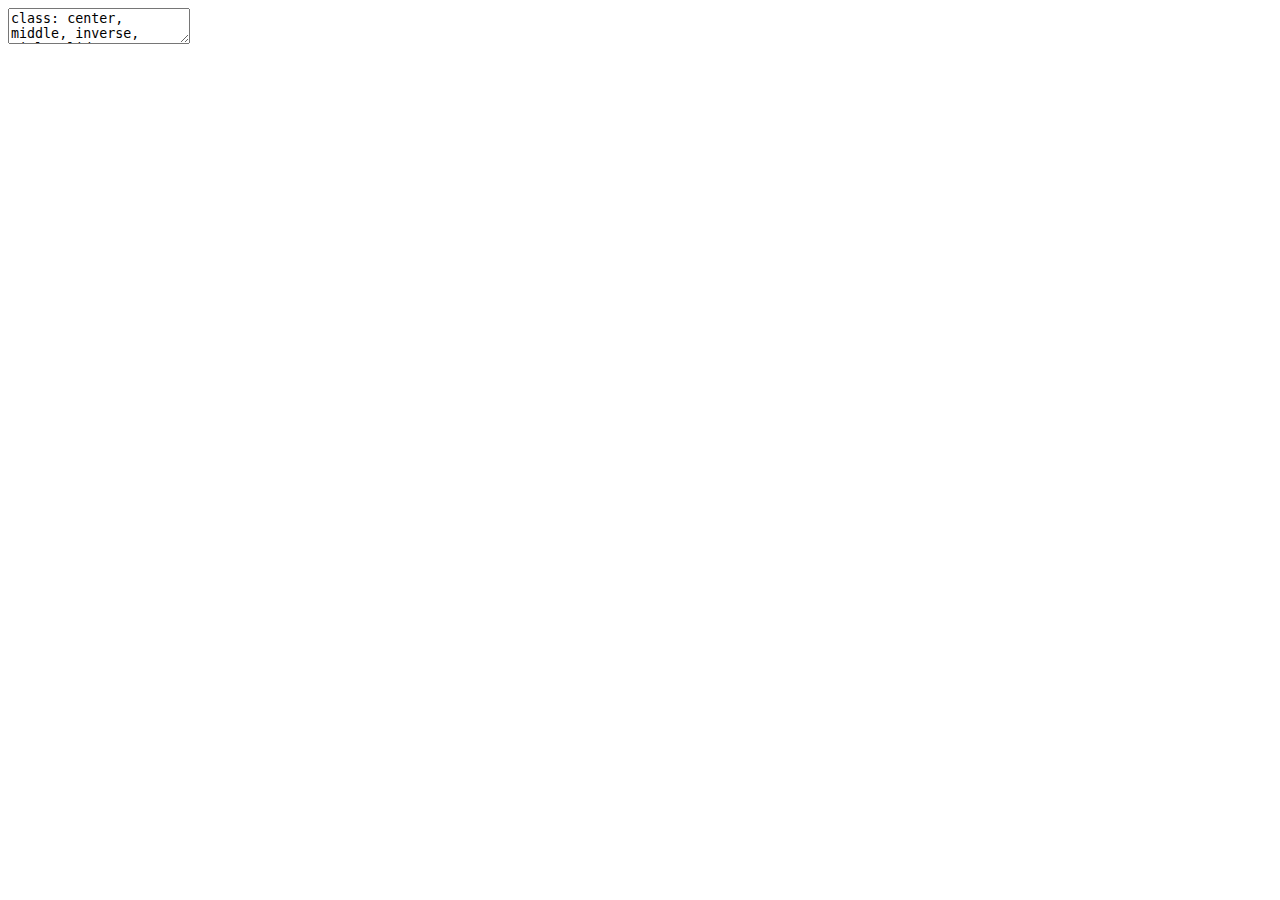
<file: code/sfnetworks-showcase/index.html>
<!DOCTYPE html>
<html lang="" xml:lang="">
  <head>
    <title>sfnetworks showcase</title>
    <meta charset="utf-8" />
    <script src="libs/header-attrs-2.7/header-attrs.js"></script>
    <link rel="stylesheet" href="xaringan-themer.css" type="text/css" />
  </head>
  <body>
    <textarea id="source">
class: center, middle, inverse, title-slide

# <code>sfnetworks</code> showcase

---

class: center, middle, hide-logo







.pull-left[
![:scale 38%](figs/sf.png)
]

.pull-right[
![:scale 38%](https://raw.githubusercontent.com/thomasp85/tidygraph/master/man/figures/logo.png)
]

.center[
![:scale 20%](https://raw.githubusercontent.com/luukvdmeer/sfnetworks/master/man/figures/logo.png)
]

---
class: middle





### From sf linestrings...

&lt;img src="index_files/figure-html/unnamed-chunk-2-1.png" width="864" /&gt;

---
class: middle
### To network representations!

&lt;img src="index_files/figure-html/clean2-1.png" width="864" /&gt;

---
class: middle, center
## Network cleaning

---
class: middle
### Initial network

&lt;img src="index_files/figure-html/clean0-1.png" width="864" /&gt;

---
class: middle
### Simplifying edges

&lt;img src="index_files/figure-html/clean3-1.png" width="864" /&gt;

---
class: middle
### Subdividing edges

&lt;img src="index_files/figure-html/clean4-1.png" width="864" /&gt;

---
class: middle
### Removing pseudo-nodes

&lt;img src="index_files/figure-html/clean5-1.png" width="864" /&gt;

---
class: middle
### Simplifying intersections

&lt;img src="index_files/figure-html/clean6-1.png" width="864" /&gt;

---
class: middle, center
## Spatial joins

---
class: middle
### Blending points into a network




&lt;img src="index_files/figure-html/unnamed-chunk-5-1.png" width="864" /&gt;

---
class: middle
### Blending points into a network
&lt;img src="index_files/figure-html/unnamed-chunk-6-1.png" width="864" /&gt;

---
class: middle
### Joining two networks



&lt;img src="index_files/figure-html/unnamed-chunk-8-1.png" width="864" /&gt;

---
class: middle
### Joining two networks

&lt;img src="index_files/figure-html/unnamed-chunk-9-1.png" width="864" /&gt;

---
class: middle
### Joining spatial information





&lt;img src="index_files/figure-html/unnamed-chunk-12-1.png" width="864" /&gt;

---
class: middle
### Joining spatial information

&lt;img src="index_files/figure-html/unnamed-chunk-13-1.png" width="864" /&gt;

---
class: middle
### Joining spatial information

&lt;img src="index_files/figure-html/unnamed-chunk-14-1.png" width="864" /&gt;

---
class: middle, center
## Spatial filters

---
class: middle
### Filtering by spatial predicates



&lt;img src="index_files/figure-html/unnamed-chunk-16-1.png" width="864" /&gt;

---
class: middle
### Filtering by spatial predicates

&lt;img src="index_files/figure-html/unnamed-chunk-17-1.png" width="864" /&gt;

---
class: middle
### Filtering by spatial predicates

&lt;img src="index_files/figure-html/unnamed-chunk-18-1.png" width="864" /&gt;

---
class: middle
### Filtering by spatial predicates

&lt;img src="index_files/figure-html/unnamed-chunk-19-1.png" width="864" /&gt;

---
class: middle, center
## Routing applications

---
class: middle
### Shortest path calculations




&lt;img src="index_files/figure-html/unnamed-chunk-21-1.png" width="864" /&gt;

---
class: middle
### Shortest path calculations
&lt;img src="index_files/figure-html/unnamed-chunk-22-1.png" width="864" /&gt;

---
class: middle
### Shortest path calculations
&lt;img src="index_files/figure-html/unnamed-chunk-23-1.png" width="864" /&gt;

---
class: middle
### Closest facility analysis


&lt;img src="index_files/figure-html/unnamed-chunk-25-1.png" width="864" /&gt;

---
class: middle
### Closest facility analysis
&lt;img src="index_files/figure-html/unnamed-chunk-26-1.png" width="864" /&gt;

---
class: middle
### Closest facility analysis
&lt;img src="index_files/figure-html/unnamed-chunk-27-1.png" width="864" /&gt;

---
class: middle
### Closest facility analysis
&lt;img src="index_files/figure-html/unnamed-chunk-28-1.png" width="864" /&gt;

---
class: middle
### Route optimization


&lt;img src="index_files/figure-html/unnamed-chunk-30-1.png" width="864" /&gt;

---
class: middle
### Route optimization

&lt;img src="index_files/figure-html/unnamed-chunk-31-1.png" width="864" /&gt;

---
class: middle
### Route optimization

&lt;img src="index_files/figure-html/unnamed-chunk-32-1.png" width="864" /&gt;

---
class: middle
### Spatial neighborhoods





&lt;img src="index_files/figure-html/unnamed-chunk-35-1.png" width="864" /&gt;

---
class: middle
### Spatial neighborhoods

&lt;img src="index_files/figure-html/unnamed-chunk-36-1.png" width="864" /&gt;

---
class: middle
### Spatial neighborhoods

&lt;img src="index_files/figure-html/unnamed-chunk-37-1.png" width="864" /&gt;
---
class: middle, hide-logo

.center[
![:scale 40%](https://raw.githubusercontent.com/luukvdmeer/sfnetworks/master/man/figures/logo.png)
]

#### Find out more at:

https://luukvdmeer.github.io/sfnetworks/



&lt;style type="text/css"&gt;
.remark-code{line-height: 1.5; font-size: 80%}

@media print {
  .has-continuation {
    display: block;
  }
}
&lt;/style&gt;
    </textarea>
<style data-target="print-only">@media screen {.remark-slide-container{display:block;}.remark-slide-scaler{box-shadow:none;}}</style>
<script src="https://remarkjs.com/downloads/remark-latest.min.js"></script>
<script src="macro.js"></script>
<script>var slideshow = remark.create({
"highlightStyle": "github",
"highlightLines": true,
"countIncrementalSlides": false,
"ratio": "4:3"
});
if (window.HTMLWidgets) slideshow.on('afterShowSlide', function (slide) {
  window.dispatchEvent(new Event('resize'));
});
(function(d) {
  var s = d.createElement("style"), r = d.querySelector(".remark-slide-scaler");
  if (!r) return;
  s.type = "text/css"; s.innerHTML = "@page {size: " + r.style.width + " " + r.style.height +"; }";
  d.head.appendChild(s);
})(document);

(function(d) {
  var el = d.getElementsByClassName("remark-slides-area");
  if (!el) return;
  var slide, slides = slideshow.getSlides(), els = el[0].children;
  for (var i = 1; i < slides.length; i++) {
    slide = slides[i];
    if (slide.properties.continued === "true" || slide.properties.count === "false") {
      els[i - 1].className += ' has-continuation';
    }
  }
  var s = d.createElement("style");
  s.type = "text/css"; s.innerHTML = "@media print { .has-continuation { display: none; } }";
  d.head.appendChild(s);
})(document);
// delete the temporary CSS (for displaying all slides initially) when the user
// starts to view slides
(function() {
  var deleted = false;
  slideshow.on('beforeShowSlide', function(slide) {
    if (deleted) return;
    var sheets = document.styleSheets, node;
    for (var i = 0; i < sheets.length; i++) {
      node = sheets[i].ownerNode;
      if (node.dataset["target"] !== "print-only") continue;
      node.parentNode.removeChild(node);
    }
    deleted = true;
  });
})();
(function() {
  "use strict"
  // Replace <script> tags in slides area to make them executable
  var scripts = document.querySelectorAll(
    '.remark-slides-area .remark-slide-container script'
  );
  if (!scripts.length) return;
  for (var i = 0; i < scripts.length; i++) {
    var s = document.createElement('script');
    var code = document.createTextNode(scripts[i].textContent);
    s.appendChild(code);
    var scriptAttrs = scripts[i].attributes;
    for (var j = 0; j < scriptAttrs.length; j++) {
      s.setAttribute(scriptAttrs[j].name, scriptAttrs[j].value);
    }
    scripts[i].parentElement.replaceChild(s, scripts[i]);
  }
})();
(function() {
  var links = document.getElementsByTagName('a');
  for (var i = 0; i < links.length; i++) {
    if (/^(https?:)?\/\//.test(links[i].getAttribute('href'))) {
      links[i].target = '_blank';
    }
  }
})();
// adds .remark-code-has-line-highlighted class to <pre> parent elements
// of code chunks containing highlighted lines with class .remark-code-line-highlighted
(function(d) {
  const hlines = d.querySelectorAll('.remark-code-line-highlighted');
  const preParents = [];
  const findPreParent = function(line, p = 0) {
    if (p > 1) return null; // traverse up no further than grandparent
    const el = line.parentElement;
    return el.tagName === "PRE" ? el : findPreParent(el, ++p);
  };

  for (let line of hlines) {
    let pre = findPreParent(line);
    if (pre && !preParents.includes(pre)) preParents.push(pre);
  }
  preParents.forEach(p => p.classList.add("remark-code-has-line-highlighted"));
})(document);</script>
<style>
.logo {
  background-image: url(figs/logo.png);
  background-size: contain;
  background-repeat: no-repeat;
  position: absolute;
  top: 1em;
  right: 1em;
  width: 110px;
  height: 128px;
  z-index: 0;
}
</style>

<script>
document
  .querySelectorAll(
    '.remark-slide-content' +
    ':not(.title-slide)' +
    // add additional classes to exclude here, e.g.
    // ':not(.inverse)' +
    ':not(.hide-logo)'
  )
  .forEach(el => {
    el.innerHTML += '<div class="logo"></div>';
  });
</script>

<script>
slideshow._releaseMath = function(el) {
  var i, text, code, codes = el.getElementsByTagName('code');
  for (i = 0; i < codes.length;) {
    code = codes[i];
    if (code.parentNode.tagName !== 'PRE' && code.childElementCount === 0) {
      text = code.textContent;
      if (/^\\\((.|\s)+\\\)$/.test(text) || /^\\\[(.|\s)+\\\]$/.test(text) ||
          /^\$\$(.|\s)+\$\$$/.test(text) ||
          /^\\begin\{([^}]+)\}(.|\s)+\\end\{[^}]+\}$/.test(text)) {
        code.outerHTML = code.innerHTML;  // remove <code></code>
        continue;
      }
    }
    i++;
  }
};
slideshow._releaseMath(document);
</script>
<!-- dynamically load mathjax for compatibility with self-contained -->
<script>
(function () {
  var script = document.createElement('script');
  script.type = 'text/javascript';
  script.src  = 'https://mathjax.rstudio.com/latest/MathJax.js?config=TeX-MML-AM_CHTML';
  if (location.protocol !== 'file:' && /^https?:/.test(script.src))
    script.src  = script.src.replace(/^https?:/, '');
  document.getElementsByTagName('head')[0].appendChild(script);
})();
</script>
  </body>
</html>
</file>
<file: code/sfnetworks-showcase/xaringan-themer.css>
/* -------------------------------------------------------
 *
 *     !! This file was generated by xaringanthemer !!
 *
 *  Changes made to this file directly will be overwritten
 *  if you used xaringanthemer in your xaringan slides Rmd
 *
 *  Issues or likes?
 *    - https://github.com/gadenbuie/xaringanthemer
 *    - https://www.garrickadenbuie.com
 *
 *  Need help? Try:
 *    - vignette(package = "xaringanthemer")
 *    - ?xaringanthemer::style_xaringan
 *    - xaringan wiki: https://github.com/yihui/xaringan/wiki
 *    - remarkjs wiki: https://github.com/gnab/remark/wiki
 *
 *  Version: 0.3.0
 *
 * ------------------------------------------------------- */
@import url(https://fonts.googleapis.com/css?family=Noto+Sans:400,400i,700,700i&display=swap);
@import url(https://fonts.googleapis.com/css?family=Cabin:600,600i&display=swap);
@import url(https://fonts.googleapis.com/css?family=Source+Code+Pro:400,700&display=swap);


:root {
  /* Fonts */
  --text-font-family: 'Noto Sans';
  --text-font-is-google: 1;
  --text-font-family-fallback: -apple-system, BlinkMacSystemFont, avenir next, avenir, helvetica neue, helvetica, Ubuntu, roboto, noto, segoe ui, arial;
  --text-font-base: sans-serif;
  --header-font-family: Cabin;
  --header-font-is-google: 1;
  --code-font-family: 'Source Code Pro';
  --code-font-is-google: 1;
  --base-font-size: 20px;
  --text-font-size: 1rem;
  --code-font-size: 14px;
  --code-inline-font-size: 1em;
  --header-h1-font-size: 5em;
  --header-h2-font-size: 3em;
  --header-h3-font-size: 2em;

  /* Colors */
  --text-color: #272822;
  --header-color: #000000;
  --background-color: #fffaf0;
  --link-color: #ff4500;
  --text-bold-color: #ffa500;
  --code-highlight-color: #ffedcc;
  --inverse-text-color: #fffaf0;
  --inverse-background-color: #ffa500;
  --inverse-header-color: #fffaf0;
  --title-slide-background-color: #ffa500;
  --title-slide-text-color: #fffaf0;
  --header-background-color: #000000;
  --header-background-text-color: #fffaf0;
  --base: #ffa500;
  --white: #fffaf0;
  --black: #272822;
}

html {
  font-size: var(--base-font-size);
}

body {
  font-family: var(--text-font-family), var(--text-font-family-fallback), var(--text-font-base);
  font-weight: normal;
  color: var(--text-color);
}
h1, h2, h3 {
  font-family: var(--header-font-family);
  font-weight: 600;
  color: var(--header-color);
}
.remark-slide-content {
  background-color: var(--background-color);
  font-size: 1rem;
  padding: 16px 64px 16px 64px;
  width: 100%;
  height: 100%;
}
.remark-slide-content h1 {
  font-size: var(--header-h1-font-size);
}
.remark-slide-content h2 {
  font-size: var(--header-h2-font-size);
}
.remark-slide-content h3 {
  font-size: var(--header-h3-font-size);
}
.remark-code, .remark-inline-code {
  font-family: var(--code-font-family), Menlo, Consolas, Monaco, Liberation Mono, Lucida Console, monospace;
}
.remark-code {
  font-size: var(--code-font-size);
}
.remark-inline-code {
  font-size: var(--code-inline-font-size);
  color: #ffa500;
}
.remark-slide-number {
  color: #fffaf0;
  opacity: 1;
  font-size: 0.9em;
}
strong { color: var(--text-bold-color); }
a, a > code {
  color: var(--link-color);
  text-decoration: none;
}
.footnote {
  position: absolute;
  bottom: 30px;
  padding-right: 4em;
  font-size: 0.5em;
}
.remark-code-line-highlighted {
  background-color: var(--code-highlight-color);
}
.inverse {
  background-color: var(--inverse-background-color);
  color: var(--inverse-text-color);
  
}
.inverse h1, .inverse h2, .inverse h3 {
  color: var(--inverse-header-color);
}
.title-slide, .title-slide h1, .title-slide h2, .title-slide h3 {
  color: var(--title-slide-text-color);
}
.title-slide {
  background-color: var(--title-slide-background-color);
  background-image: url("figs/milano.png");
  background-size: cover;
}
.title-slide .remark-slide-number {
  display: none;
}
/* Two-column layout */
.left-column {
  width: 20%;
  height: 92%;
  float: left;
}
.left-column h2, .left-column h3 {
  color: #ffa50099;
}
.left-column h2:last-of-type, .left-column h3:last-child {
  color: #ffa500;
}
.right-column {
  width: 75%;
  float: right;
  padding-top: 1em;
}
.pull-left {
  float: left;
  width: 47%;
}
.pull-right {
  float: right;
  width: 47%;
}
.pull-right ~ * {
  clear: both;
}
img, video, iframe {
  max-width: 100%;
}
blockquote {
  border-left: solid 5px #ffa50080;
  padding-left: 1em;
}
.remark-slide table {
  margin: auto;
  border-top: 1px solid #666;
  border-bottom: 1px solid #666;
}
.remark-slide table thead th {
  border-bottom: 1px solid #ddd;
}
th, td {
  padding: 5px;
}
.remark-slide thead, .remark-slide tfoot, .remark-slide tr:nth-child(even) {
  background: #FFEDCC;
}
table.dataTable tbody {
  background-color: var(--background-color);
  color: var(--text-color);
}
table.dataTable.display tbody tr.odd {
  background-color: var(--background-color);
}
table.dataTable.display tbody tr.even {
  background-color: #FFEDCC;
}
table.dataTable.hover tbody tr:hover, table.dataTable.display tbody tr:hover {
  background-color: rgba(255, 255, 255, 0.5);
}
.dataTables_wrapper .dataTables_length, .dataTables_wrapper .dataTables_filter, .dataTables_wrapper .dataTables_info, .dataTables_wrapper .dataTables_processing, .dataTables_wrapper .dataTables_paginate {
  color: var(--text-color);
}
.dataTables_wrapper .dataTables_paginate .paginate_button {
  color: var(--text-color) !important;
}

/* Slide Header Background for h1 elements */
.remark-slide-content.header_background > h1 {
  display: block;
  position: absolute;
  top: 0;
  left: 0;
  width: 100%;
  background: var(--header-background-color);
  color: var(--header-background-text-color);
  padding: 2rem 64px 1.5rem 64px;
  margin-top: 0;
  box-sizing: border-box;
}
.remark-slide-content.header_background {
  padding-top: 7rem;
}

@page { margin: 0; }
@media print {
  .remark-slide-scaler {
    width: 100% !important;
    height: 100% !important;
    transform: scale(1) !important;
    top: 0 !important;
    left: 0 !important;
  }
}

.base {
  color: var(--base);
}
.bg-base {
  background-color: var(--base);
}
.white {
  color: var(--white);
}
.bg-white {
  background-color: var(--white);
}
.black {
  color: var(--black);
}
.bg-black {
  background-color: var(--black);
}



/* Extra CSS */
.pull-left-70 {
  float: left;
  width: 65.8%;
}
.pull-right-30 {
  float: right;
  width: 28.2%;
}
.pull-left-30 {
  float: left;
  width: 28.2%;
}
.pull-right-70 {
  float: right;
  width: 65.8%;
}
.orange {
  color: #ffa500;
}
.note {
  font-size: 0.8em;
  position: absolute;
  bottom: 30px;
  padding-right: 4em;
}
</file>
